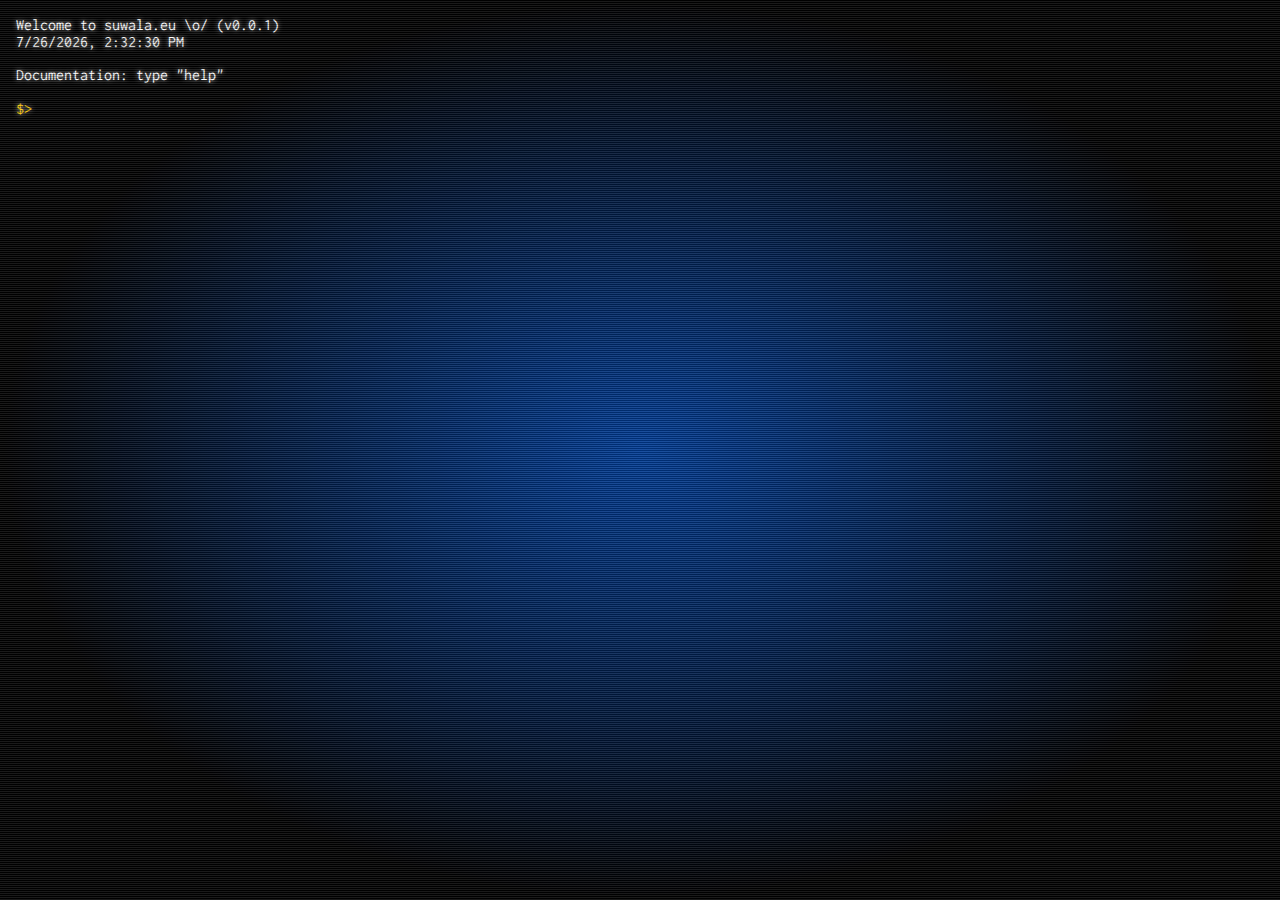
<file: index.html>
<!DOCTYPE html>
<html>
<head>
<meta charset="utf-8" />
<meta http-equiv="X-UA-Compatible" content="chrome=1">
<title>suwala.eu</title>
<link rel="stylesheet" media="all" href="assets/terminal.css?v=0">
</head>
<body>

<aside class="help hidden">
  <section>
    <div>
      <span onclick="toggleHelp()" id="close">x</span>
      <h2>Keyboard shortcuts</h2>
      <div class="shortcuts">
        <p><strong>&lt;ctrl&gt; + s</strong> : Toggle CRT monitor flicker effect</p>
        <p><strong>&lt;esc&gt;</strong> : toggle this help menu</p>
      </div>
    </div>
  </section>
</aside>

<!--<div class="crt top"></div>-->
<div class="interlace"></div>
<div id="container"></div>
<!--<div class="crt bottom"></div>-->

<script src="js/terminal.js?v=2"></script>
<script>
function toggleHelp() {
  document.querySelector('.help').classList.toggle('hidden');
  document.body.classList.toggle('dim');
}

(function() {
  var term = new Terminal('container');
  term.initFS(false, 1024 * 1024);

  if (document.location.hash) {
    var theme = document.location.hash.substring(1).split('=')[1];
    term.setTheme(theme);
  } else if (localStorage.theme) {
    term.setTheme(localStorage.theme);
  }

  document.body.addEventListener('keydown', function(e) {
    if (e.keyCode == 27) { // Esc
      toggleHelp();
      e.stopPropagation();
      e.preventDefault();
    }
  }, false);
})();
</script>
<script>
  (function(i,s,o,g,r,a,m){i['GoogleAnalyticsObject']=r;i[r]=i[r]||function(){
  (i[r].q=i[r].q||[]).push(arguments)},i[r].l=1*new Date();a=s.createElement(o),
  m=s.getElementsByTagName(o)[0];a.async=1;a.src=g;m.parentNode.insertBefore(a,m)
  })(window,document,'script','//www.google-analytics.com/analytics.js','ga');

  ga('create', 'UA-25585026-1', 'auto');
  ga('send', 'pageview');

</script>
</body>
</html>
</file>
<file: assets/terminal.css>
@font-face {
  font-family: 'Inconsolata';
  font-style: normal;
  font-weight: normal;
  src: local('Inconsolata'), url('Inconsolata.woff') format('woff');
}

/*@-webkit-keyframes pulse {
 0% {
  opacity: 0;
 }
 25% {
  opacity: 0.2;
 }
 50% {
  opacity: 0;
 }
 75% {
  opacity: 0;
 }
 100% {
   opacity: 0.2;
 }
}
*/
/*
@-webkit-keyframes flicker {
  0% { opacity: 0.95; }
  10% { opacity: 0.9; }
  20% { opacity: 0.85; }
  30% { opacity: 0.9; }
  40% { opacity: 0.95; }
  50% { opacity: 0.9; }
  60% { opacity: 0.95; }
  70% { opacity: 0.92; }
  80% { opacity: 0.85; }
  90% { opacity: 0.92; }
  100% { opacity: 0.9; }
}
*/
@-webkit-keyframes flicker {
  0% { opacity: 0.75; }
  10% { opacity: 0.7; }
  20% { opacity: 0.65; }
  30% { opacity: 0.7; }
  40% { opacity: 0.75; }
  50% { opacity: 0.65; }
  60% { opacity: 0.75; }
  70% { opacity: 0.72; }
  80% { opacity: 0.65; }
  90% { opacity: 0.72; }
  100% { opacity: 0.7; }
}

::selection {
  background: #0080FF;
  text-shadow: none !important;
}
html, body {
  margin: 0;
  height: 100%;
}
body {
  font-family: Inconsolata, monospace;
  color: white;
  background: -webkit-radial-gradient(center center, contain, rgb(0,60,150), black) center center no-repeat, black;
  background: -moz-radial-gradient(center center, contain, rgb(0,60,150), black) center center no-repeat, black;
}
.offscreen {
  background: -webkit-linear-gradient(top, #000, #333);
}
.offscreen #container {
  background: rgba(0,0,0,0.7);
  height: 100%;
  position: fixed;
  text-shadow: none;
  box-shadow: 0 0 15px black;
}
.offscreen #container output {
  overflow-x: hidden;
  display: inline-block;
  height: 100px;
}
.offscreen .interlace {
  display: none;
}
#container {
  -webkit-transition: -webkit-transform 1.5s ease-in-out;
  width: 100%;
  -webkit-box-sizing: border-box;
  box-sizing: border-box;
}

.dropping {
  /*background: -webkit-linear-gradient(
    bottom,
    rgb(209,144,23) 13%,
    rgb(251,173,51) 57%,
    rgb(255,208,77) 79%
  );*/
  background: -webkit-radial-gradient(center center, contain, rgba(0,175,0,1), black) center center no-repeat;
  -webkit-background-size: 125% 125%;
}
/*
.crt {
  z-index: 50;
  width: 100%;
  height: 50px;
  position: fixed;
  /*margin: 15px 31px 0px 32px;
  border-bottom-left-radius: 10px;
  border-bottom-right-radius: 10px;
  background: -webkit-gradient(radial, 50% 10057%, 4999, 50% 10055%, 5000, from(transparent), to(black) ) transparent no-repeat 10% 100%;
}
.crt.top {
  top: -20px;
}
.crt.bottom {
  -webkit-transform: rotate(180deg);
  bottom: -20px;
}*/
.crt {
  z-index: 50;
  width: 100%;
  height: 50px;
  position: fixed;
  background: black;
}
.crt.top {
  top: 0;
}
.crt.bottom {
  bottom: 0;
  -webkit-transform: rotate(180deg);
}
.hz {
  -webkit-animation-name: hz;
  -webkit-animation-duration: 30s;
  -webkit-animation-iteration-count: infinite;
}

.flicker {
  -webkit-animation-name: flicker;
  -webkit-animation-duration: 1s;
  -webkit-animation-iteration-count: infinite;
  -webkit-animation-timing-function: ease-in-out;
}
.interlace {
  position: absolute;
  left: 0;
  top: 0;
  background: url(interlace.png) top left repeat, rgba(255,255,255,0.5);
  width: 100%;
  height: 100%;
  opacity: 0.2;
  z-index: 10;
  pointer-events: none;
  /*border-top-left-radius: 150px 50px;
  border-top-right-radius: 150px 50px;
  border-bottom-left-radius: 150px 50px;
  border-bottom-right-radius: 150px 50px;*/
}
.hidden {
  display: none !important;
}
.dim > * {
  opacity: 0.4;
}
.dim .help {
  opacity: 1;
}
iframe#fsn {
  position: absolute;
  height: 100%;
  width: 100%;
  border: none;
}
#container {
  padding: 1em 1.5em 1em 1em;
  text-shadow: 0 0 5px #C8C8C8;
  /*overflow: hidden;
  white-space: nowrap;*/

  /*box-shadow: 10px 5px 20px rgba(255,255,255,0.2) inset,
              -10px -5px 20px rgba(255,255,255,0.2) inset;
  border-radius: 50px;
  background: rgba(255, 255, 255, 0.1);*/
}
#container output {
  clear: both;
  width: 100%;
}
#container output h3 {
  margin: 0;
}
#container output pre {
  margin: 0;
}
#container output textarea {
  width: 100%;
  height: 200px;
  background-color: rgba(255,255,255,0.1);
  border: none;
  color: inherit;
  font: inherit;
  outline: 0;
  border-radius: 10px;
  padding: 5px;
}
#container output textarea::selection {
  background: red;
}
#container output textarea::-webkit-scrollbar {
  width: 1ex;
}
#container output textarea::-webkit-scrollbar-thumb {
  border-top: 1px solid #fff;
  background: #ccc -webkit-linear-gradient(rgb(240, 240, 240), rgb(210, 210, 210));
  border-radius: 1ex;
  box-shadow: 0 1px 3px rgba(0, 0, 0, 0.4);
}
.input-line {
  display: -webkit-box;
  -webkit-box-orient: horizontal;
  -webkit-box-align: stretch;
  display: box;
  box-orient: horizontal;
  box-align: stretch;
  clear: both;
}
.input-line > div:nth-child(2) {
  -webkit-box-flex: 1;
  box-flex: 1;
}
.prompt {
  white-space: nowrap;
  color: #ffcc00; /*green;*/
  margin-right: 7px;
  display: -webkit-box;
  -webkit-box-pack: center;
  -webkit-box-orient: vertical;
  display: box;
  box-pack: center;
  box-orient: vertical;
  -webkit-user-select: none;
  user-select: none;
}
.cmdline {
  outline: none;
  background-color: transparent;
  margin: 0;
  width: 100%;
  font: inherit;
  border: none;
  color: inherit;
}
.folder {
  color: #ffcc00;
}
.ls-files {
  /*height: 45px;*/
  /* Default, but changed by js depending on length of filename */
  -webkit-column-width: 100px;
  column-width: 100px;
}
.ls-files span {
  cursor: pointer;
}
.ls-files span:hover {
  text-decoration: underline;
}
button {
  background: -webkit-gradient(linear, 0% 40%, 0% 70%, from(#F9F9F9), to(#E3E3E3));
  border: 1px solid #ccc;
  border-radius: 3px;
  color: black;
  padding: 5px 8px;
  outline: none;
  white-space: nowrap;
  vertical-align: middle;
  -webkit-user-select:none;
  user-select: none;
  cursor: pointer;
}
button:not([disabled]):hover {
  border-color: #ffcc00;
}
button:not([disabled]):active {
  background: -webkit-gradient(linear, 0% 40%, 0% 70%, from(#E3E3E3), to(#F9F9F9));
}
button[disabled] {
  color: #ccc;
}
.help {
  font-family: 'Droid Sans', Arial, sans-serif;
  -webkit-font-smoothing: antialiased;
  position: fixed;
  top: 0;
  left: 0;
  width: 100%;
  height: 100%;
  z-index: 100;
  display: -webkit-box;
  -webkit-box-align: center;
  -webkit-box-pack: center;
  -webkit-box-orient: vertical;
  -webkit-user-select: none;
  user-select: none;
  font-size: 10pt;
}
.help,
.help > section {
  border-radius: 10px;
}
.help > section {
  padding: 10px;
  background: rgba(255, 255, 255, 0.3);
  -webkit-box-shadow: 3px 3px 5px rgba(0,0,0,0.6);
  border-radius: 10px;
  color: white;
  position: relative;
  width: 610px;
}
.help section > div:first-child {
  border-top-left-radius: 10px;
  border-top-right-radius: 10px;
}
.help section > div:last-child {
  padding-top: 0;
  border-bottom-left-radius: 10px;
  border-bottom-right-radius: 10px;
}
.help > section > div {
  background: rgba(0, 0, 0, 1);
  padding: 20px;
}
.help h2 {
  padding-bottom: 8px;
  margin-top: 0;
  margin-bottom: 25px;
  border-bottom: 1px solid #fff;
  color: #ffcc00;
}
.help p strong {
  width: 60px;
  display: inline-block;
}
.help #close {
  border-radius: 20px;
  padding: 2px 6px 2px 7px;
  border: 2px solid #fff;
  position: absolute;
  right: 20px;
  top: 20px;
  cursor: pointer;
  font-size: 90%;
  font-weight: bold;
  line-height: 17px;
}
.help #close:active {
  right: 19px;
  top: 21px;
}
.help .shortcuts {
  -webkit-columns: 2;
  columns: 2;
}


/* Themes */
.cream {
  color: black;
  background: #fffff3;
}
.cream .interlace {
  opacity: 0.1;
}
.cream .prompt {
  color: purple;
}
.cream .cmdline {
  color: black;
}
</file>
